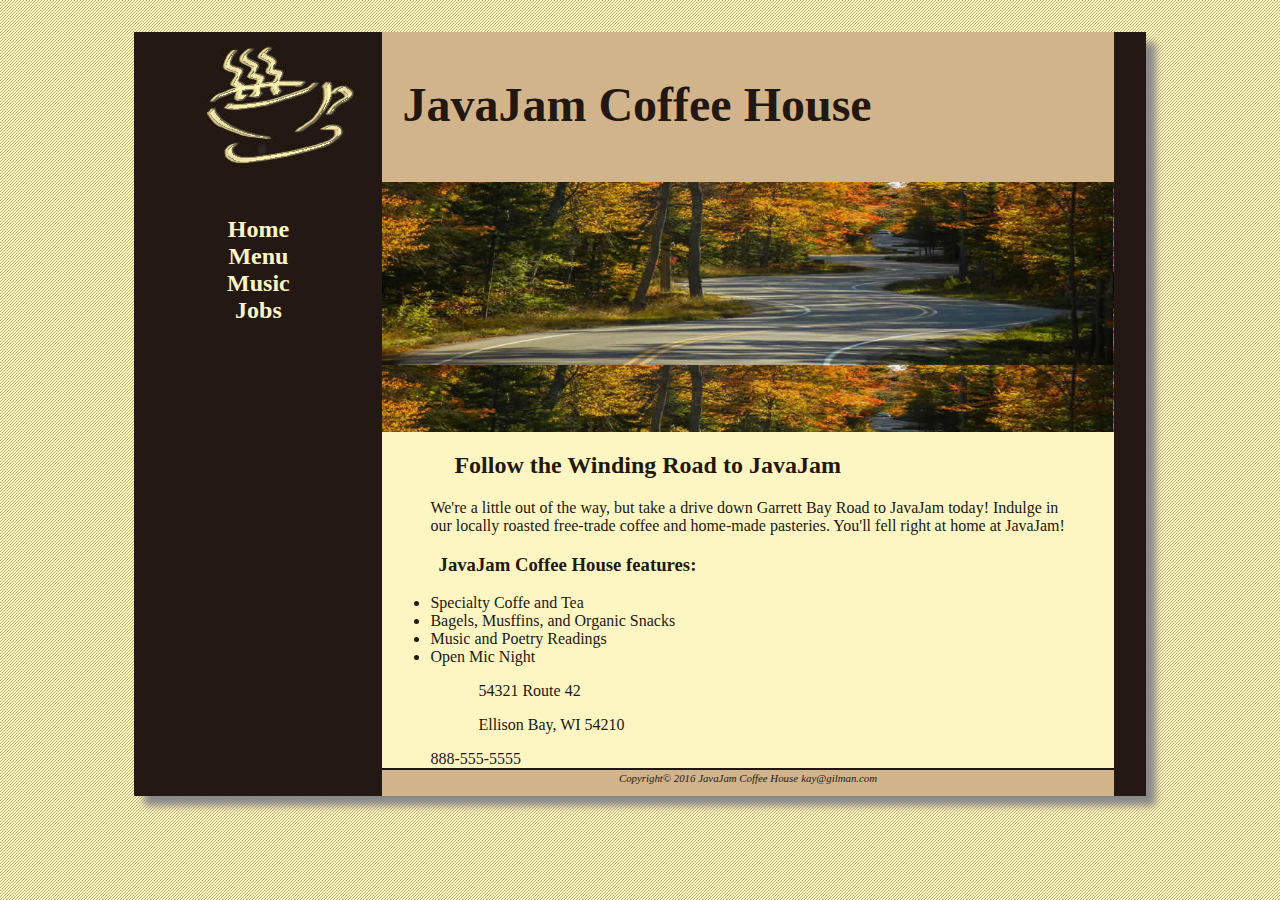
<file: index.html>
<!-- Project Name: JavaJam Coffee House (HW29)
Author: Kay Gilman
Date Last Modified: 5/02/2019 
Note: Have no clue how to fix heading images and can't remove the dark brown on the right without removing steps in the assignment-->

<!DOCTYPE html>
<html>
 
<head>
    
    <meta charset="UTF-8">
    <meta name="viewport" content="width=device-width, initial-scale=1">
    <link rel="stylesheet" href="javajam.css" type="text/css">
    <title>JavaJam Coffee House</title>
    
</head>
    
<body>
    

    
   <div id="wrapper"> 
       
     <header>
    <h1>JavaJam Coffee House</h1>
    </header>
    
    <nav>
    <ul>
        <li><a href="index.html">Home</a></li>
        <li><a href="menu.html">Menu</a></li>
        <li><a href="music.html">Music</a></li>
        <li><a href="jobs.html">Jobs</a></li>
    </ul>
    </nav>
       
       <main>
    
<div id="heroroad"></div>
     
   <h2>Follow the Winding Road to JavaJam</h2>
    
    <p>We're a little out of the way, but take a drive down Garrett Bay Road to JavaJam today! Indulge in our locally roasted free-trade coffee and home-made pasteries. You'll fell right at home at JavaJam!</p>
    
    <h3>JavaJam Coffee House features:</h3>
    
    <ul>
        <li>Specialty Coffe and Tea</li>
        <li>Bagels, Musffins, and Organic Snacks</li>
        <li>Music and Poetry Readings</li>
        <li>Open Mic Night</li>
    </ul>
    
    <div>
    <p>54321 Route 42</p>
    <p>Ellison Bay, WI 54210</p>
    <a id="mobile" href="tel:888-555-5555">888-555-5555</a>
    <span id="desktop">888-555-5555</span>
     <br>   
    </div>
    
<footer>
    
    <small><i>Copyright© 2016 JavaJam Coffee House</i></small>
    <small><i>kay@gilman.com</i></small>
    
</footer>
    
 </main>  
  
</div> 

</body>
    
</html>
</file>
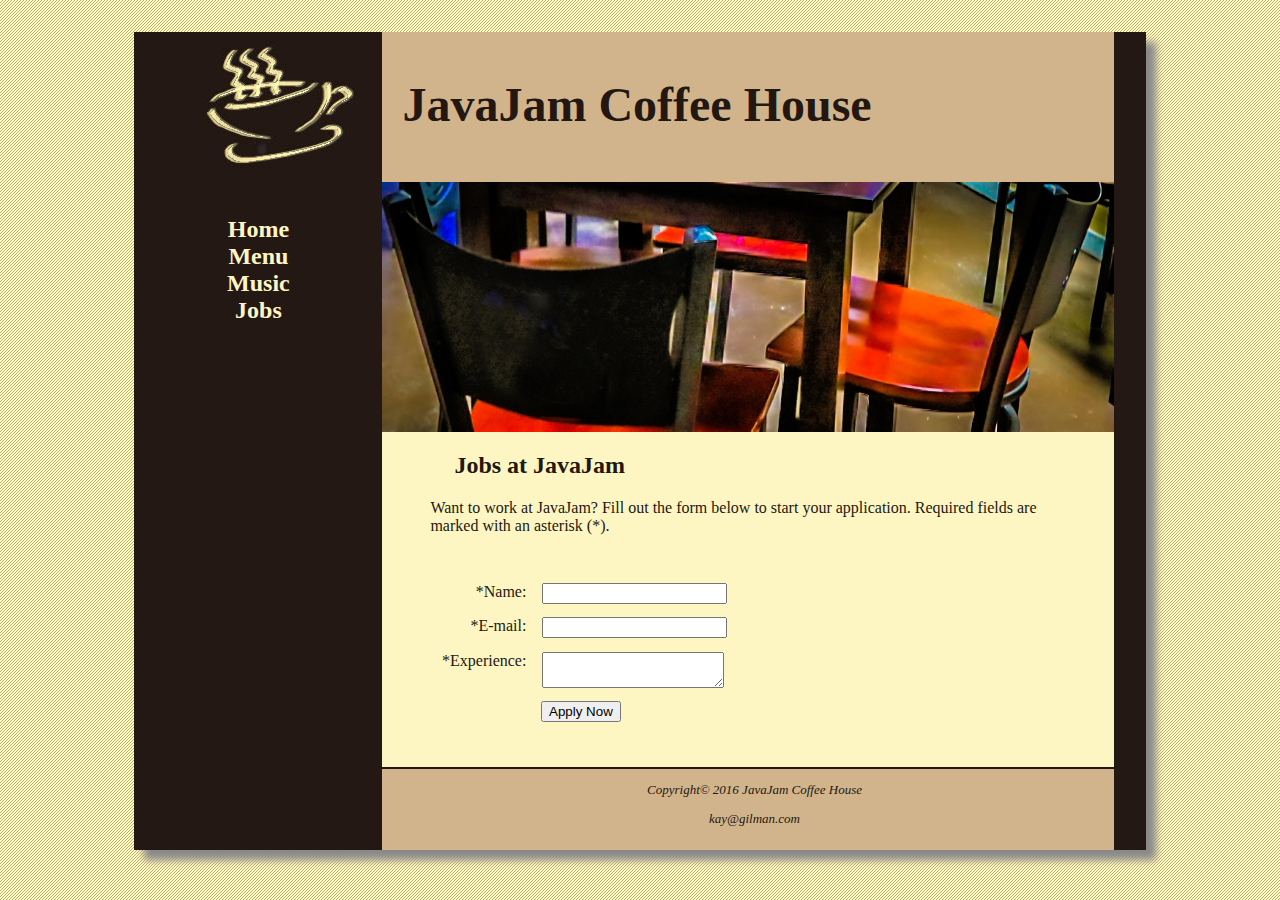
<file: jobs.html>
<!-- Project Name: JavaJam Coffee House (HW29)
Author: Kay Gilman
Date Last Modified: 5/02/2019 
Note: Have no clue how to fix heading images and can't remove the dark brown on the right without removing steps in the assignment-->

<!DOCTYPE html>
<html>
    
<head>
    
    <meta charset="UTF-8">
    <meta name="viewport" content="width=device-width, initial-scale=1">
     <link rel="stylesheet" href="javajam.css" type="text/css">
    <title>JavaJam Coffee House Jobs</title>
    
    
</head>
    
<body>
    
    
<div id="wrapper"> 
    
    <header>
        <h1>JavaJam Coffee House</h1>
    </header>
            
    <nav>
    <ul>
        <li><a href="index.html">Home</a></li>
        <li><a href="menu.html">Menu</a></li>
        <li><a href="music.html">Music</a></li>
        <li><a href="jobs.html">Jobs</a></li>
    </ul>
    </nav>
    
    <main>
    
<div id="herojobs"></div>     
    
    <h2>Jobs at JavaJam</h2>
    
    <p>Want to work at JavaJam? Fill out the form below to start your application. Required fields are marked with an asterisk (*).</p>
        
    <form action="http://webdevbasics.net/scripts/javajam8.php" method="post">
        
    <label>*Name:</label>
    <input type="text" name="myName" for="form" required>
        
    <label>*E-mail:</label>
    <input type="email" name="myEnail" for="form" required>
        
    <label>*Experience:</label>
    <textarea name="myExperience" rows="2" cols="20"for="form" required></textarea>
   
  <input type="submit" value="Apply Now" id="mySubmit">
    
    </form>
    
    
  <footer>
    
    <p>Copyright© 2016 JavaJam Coffee House</p>
   <p>kay@gilman.com</p>
    
</footer>
        
    </main>
 
</div>
    
</body>
    
</html>
</file>
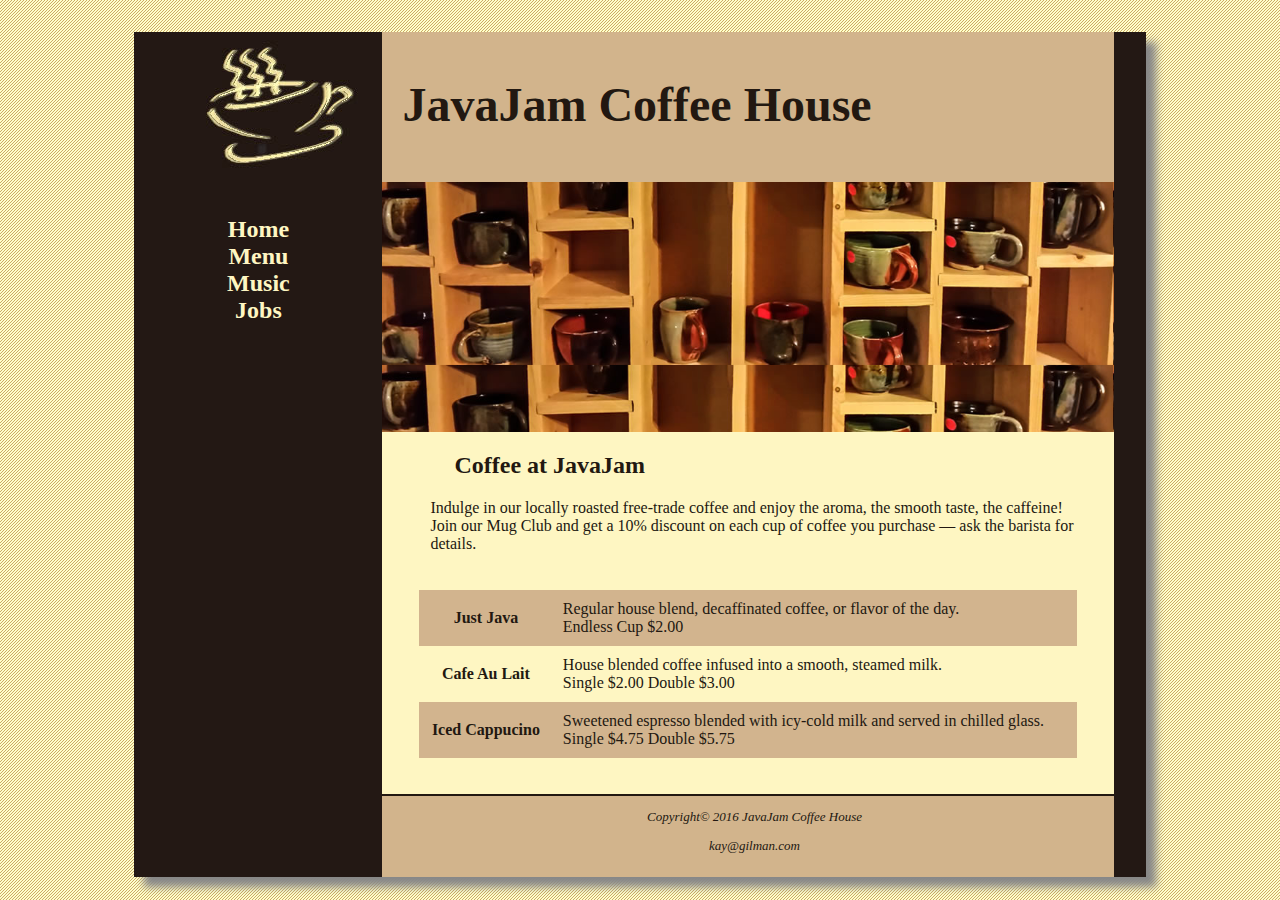
<file: menu.html>
<!-- Project Name: JavaJam Coffee House (HW29)
Author: Kay Gilman
Date Last Modified: 5/02/2019 
Note: Have no clue how to fix heading images and can't remove the dark brown on the right without removing steps in the assignment-->

<!DOCTYPE html>
<html>
    
<head>
    
    <meta charset="UTF-8">
    <meta name="viewport" content="width=device-width, initial-scale=1">
     <link rel="stylesheet" href="javajam.css" type="text/css">
    <title>JavaJam Coffee House Menu</title>
    
    
</head>
    
<body>
    
    
<div id="wrapper"> 
    
    <header>
        <h1>JavaJam Coffee House</h1>
    </header>
            
    <nav>
    <ul>
        <li><a href="index.html">Home</a></li>
        <li><a href="menu.html">Menu</a></li>
        <li><a href="music.html">Music</a></li>
        <li><a href="jobs.html">Jobs</a></li>
    </ul>
    </nav>
    
    <main>
    
<div id="heromugs"></div>     
    
    <h2>Coffee at JavaJam</h2>
    
    <p>Indulge in our locally roasted free-trade coffee and enjoy the aroma, the smooth taste, the caffeine! Join our Mug Club and get a 10% discount on each cup of coffee you ­purchase — ask the barista for details.</p>
    
    <table>
        <tr>
            
        <th><strong>Just Java</strong></th>
            
        <td>Regular house blend, decaffinated coffee, or flavor of the day.
        <br>
        Endless Cup $2.00</td>
            
        </tr>
        
        <tr>
        
        <th>Cafe Au Lait</th> 
            
        <td>House blended coffee infused into a smooth, steamed milk.
        <br>
        Single $2.00 Double $3.00</td>   
         
        </tr>
        
        <tr>
            
        <th>Iced Cappucino</th>
            
        <td>Sweetened espresso blended with icy-cold milk and served in chilled glass.
        <br>
        Single $4.75 Double $5.75</td>    
        
        </tr>
    </table>
    
  <footer>
    
    <p>Copyright© 2016 JavaJam Coffee House</p>
   <p>kay@gilman.com</p>
    
</footer>
        
    </main>
 
</div>
    
</body>
    
</html>
</file>
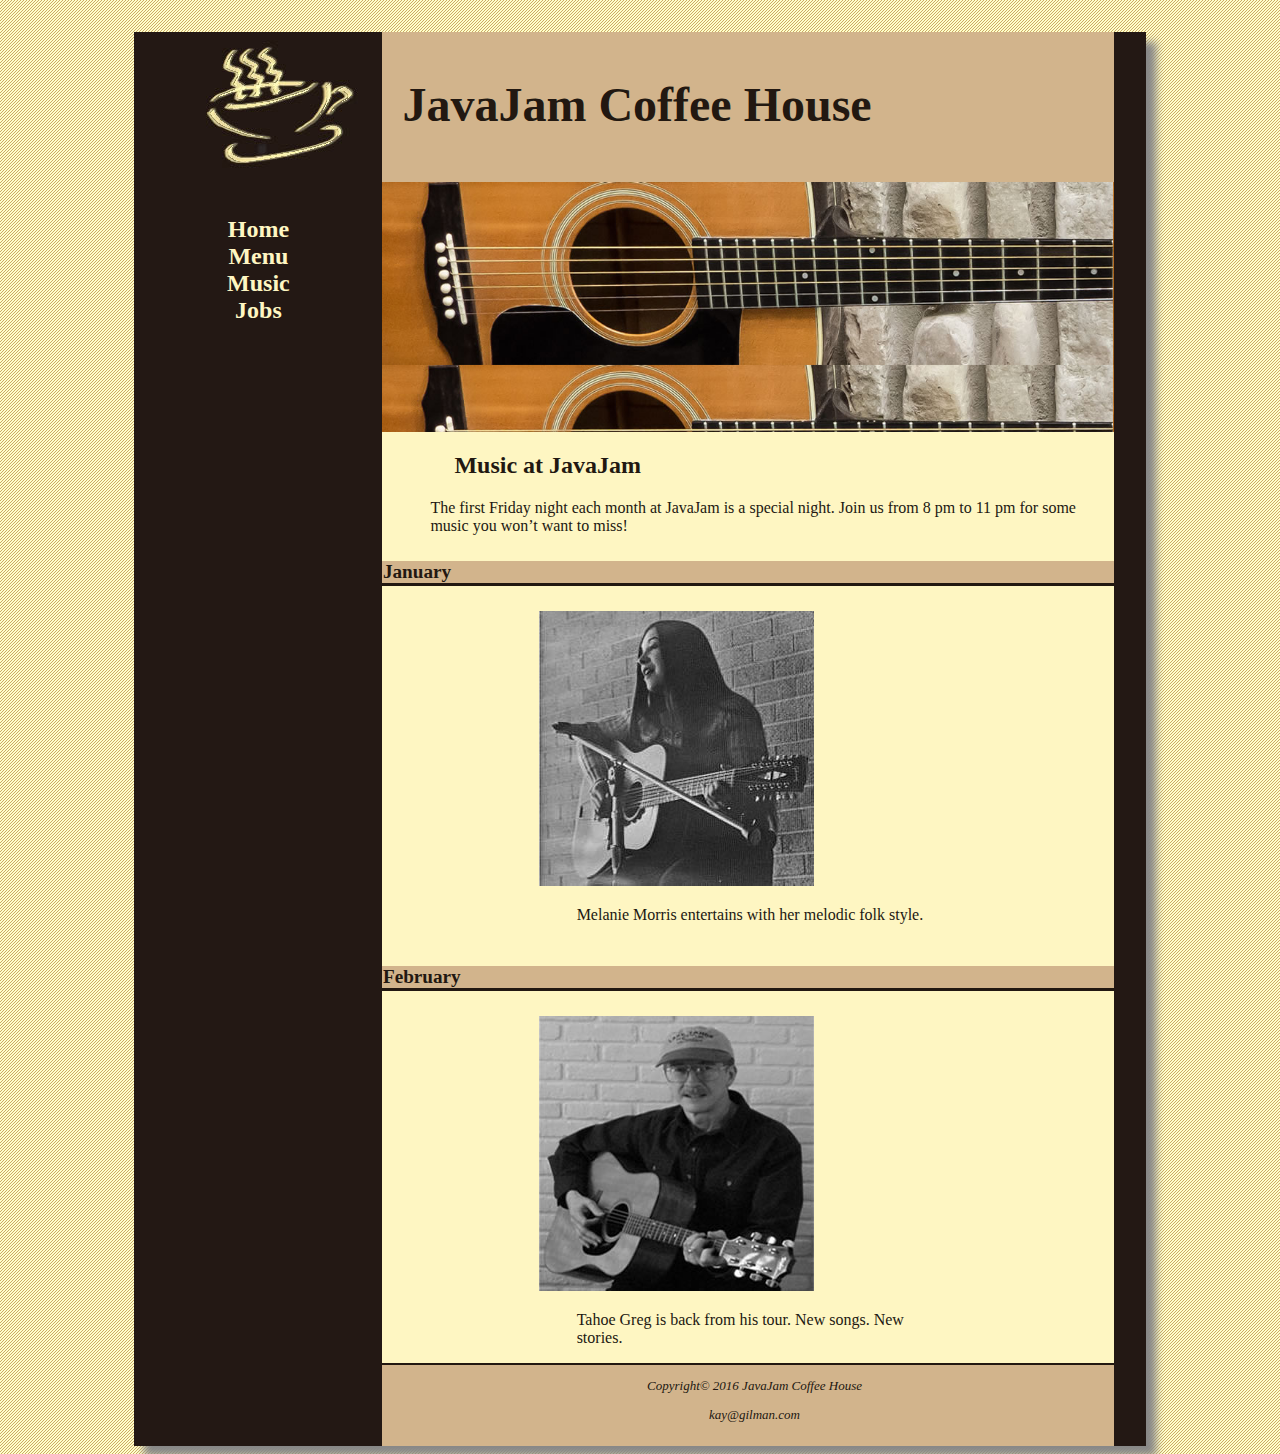
<file: music.html>
<!-- Project Name: JavaJam Coffee House (HW29)
Author: Kay Gilman
Date Last Modified: 5/02/2019 
Note: Have no clue how to fix heading images and can't remove the dark brown on the right without removing steps in the assignment-->


<!DOCTYPE html>
<html>
 
<head>
    
    <meta charset="UTF-8">
    <meta name="viewport" content="width=device-width, initial-scale=1">
     <link rel="stylesheet" href="javajam.css" type="text/css">
    <title>JavaJam Coffee House Music</title>
    
</head>
    
<body>
    
<div id="wrapper"> 
    
        <header>
        <h1>JavaJam Coffee House</h1>
    </header>
    
    <nav>
    <ul>
        <li><a href="index.html">Home</a></li>
        <li><a href="menu.html">Menu</a></li>
        <li><a href="music.html">Music</a></li>
        <li><a href="jobs.html">Jobs</a></li>
    </ul>
    </nav>
    
    <main>
    
<div id="heroguitar"></div>
    
    <h2>Music at JavaJam</h2>
    
    <p>The first Friday night each month at JavaJam is a special night. Join us from 8 pm to 11 pm for some music you won’t want to miss!</p>
    
<h4>January</h4>
    <div class="details">
    
    <img src="Images/melanie.jpg" alt="Melanie" height="" width="" align="">
    
    <p>Melanie Morris entertains with her melodic folk style.</p>
    </div>
        
<h4>February</h4>
    <div class="details">
    
    <img src="Images/greg.jpg" alt="Greg" height="" width="" align="">
        
    <p>Tahoe Greg is back from his tour. New songs. New stories.</p>
        
    </div>
    
  <footer>
    
    <p>Copyright© 2016 JavaJam Coffee House</p>
   <p>kay@gilman.com</p>
    
</footer>
        
 </main>   
    
</div>
    
</body>
    
</html>
</file>
<file: javajam.css>
/* Project Name: JavaJam Coffee House (HW29)
Author: Kay Gilman
Date Last Modified: 5/02/2019 
Note: Have no clue how to fix heading images and can't remove the dark brown on the right without removing steps in the assignment */

body {background-image: url(Images/background.gif); color: #221811; font-family: verdana;}

main{padding-left: 0; padding-right: 0; margin-left: 200px; padding-top: 0; background-color: #fef6c2;}

main h2, h3, h4, p, div, ul, dl{padding-left: 3em; padding-right: 2em;}

header{background-color: #d2b48c; height: 150px; background-image: url(Images/javajamlogo.jpg); background-repeat: no-repeat;}

h1{padding-top: 45px; padding-left: 220px; font-size: 3em;}

h4{background-color: #d2b48c; font-size: 1.2em; padding-left: 0.5px; text-transform: capitalize; border-bottom: solid; padding-bottom: 0; clear: left;}

nav{text-align: center; font-weight: bold; font-size: 1.5em; padding-top: 10px; float: left; width: 200px;}

nav a{text-decoration: none;}

footer{background-color: #d2b48c; font-size: small; font-style: italic; text-align: center; padding-bottom: 10px; border-top: solid 2px #221811;}

#wrapper{background-color: #231814; width: 80%; min-width: 900px; max-width: 1280px; margin-right: auto; margin-left: auto; box-shadow: 10px 10px 8px #888888;}

.details{padding-left: 20%; padding-right: 20%; overflow: auto;}

img{padding: 0px 10px;}

*{box-sizing: border-box;}

#heroroad{background-image: url(Images/heroroad.jpg); background-size: 100%; height: 250px;}

#heromugs{background-image: url(Images/heromugs.jpg); background-size: 100%; height: 250px;}

#heroguitar{background-image: url(Images/heroguitar.jpg); background-size: 100%; height: 250px;}

nav a:link { color: #FEF6C2; }

nav a:visited { color: #d2b48c; }

nav a:hover { color: #cc9933; }

nav ul{list-style-type: none; padding-left: 0;}

.floatleft{float: left; padding-right: 2em; padding-bottom: 2em;}

header, nav, main, footer { display: block; }

#mobile { display: none; }
    
#desktop { display: inline; }

@media only screen and (max-width: 1024px) {
    body{margin: 0; background-image: none;}
    
    #wrapper{width: auto; min-width: 0; margin: 0; padding: 0; box-shadow: none;}
    
    header{border-bottom: 5px solid #fef6c2;}
    
    h1{margin-top: 0; margin-bottom: 1em; padding-top: 1em; padding-bottom: 1em; font-size: 2.5em;}
    
    nav{float: none; width: auto; padding-top: 0; margin: 10px; font-size: 1.3em;}
    
    nav li{display: inline-block;}
    
    nav a{padding: 1em; width: 8em; font-weight: bold; border-style: none;}
    
    nav ul{padding: 0; margin: 0;}
    
    #heroroad, #heromugs, #heroguitar{margin: 0; padding: 0;}
    
    main{margin: 0; font-size: 90%;}
}

@media only screen and (max-width: 768px) {
    
    header{background-image: url(Images/javajammini.jpg); height: 128px;}
    
    h1{font-size: 2em; width: auto; border-bottom: 1px; border-bottom-color: #fef6c2;}
    
    nav li{display: block;}
    
    main{padding-top: 1px;}
    
    h2{padding-top: 0.5em; padding-right: 0; padding-bottom: 0; padding-left: 0.5em; margin-right: 0.5em;}
    
    .details{padding-left: 0; padding-right: 0;}
    
    #heroroad, #heromugs, #heroguitar{background-image: none; height: auto;}
    
    .floatleft{padding-left: 0.5em; padding-right: 0.5em;}
    
    #mobile { display: inline; }

    #desktop { display: none; }
}

table{margin: 5%; width: 90%; border-spacing: 0; background-color: #fef6c2;}

td, th{padding: 10px;}

tr:nth-of-type(odd){background-color: #d2b48e;}

form{padding: 2em;}

label{float: left; display: block; text-align: right; width: 8em; padding-right: 1em;}

input, textarea{display: block; margin-bottom: 1em;}

#mySubmit{margin-left: 9.5em;}

#herojobs{height: 250px; background-image: url(Images/herojobs.jpg); background-size: 100% 100%;}
</file>
